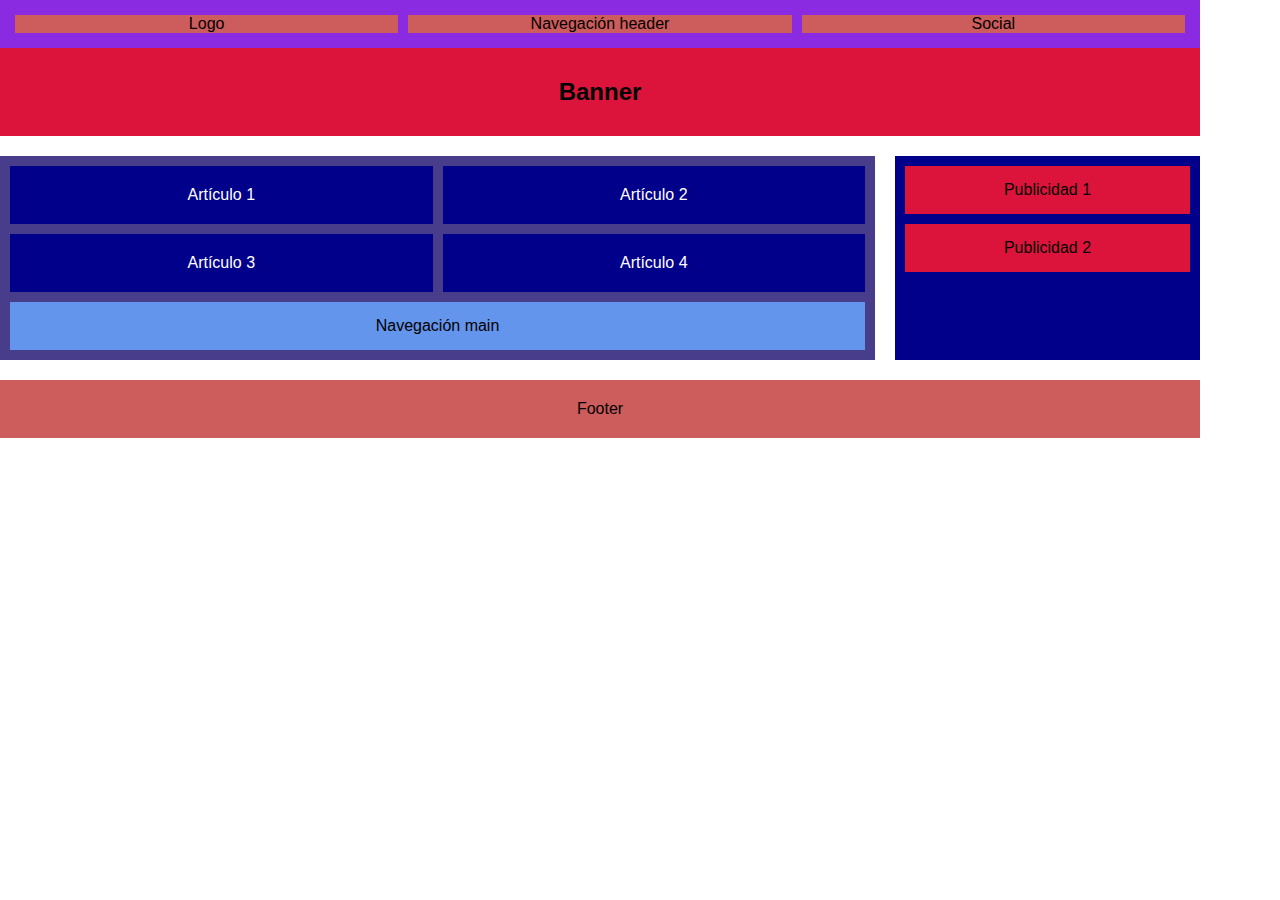
<file: Nivel I/Exercici 1, 2 i 3/index.html>
<!DOCTYPE html>
<html lang="en">
<head>
    <meta charset="UTF-8">
    <meta name="viewport" content="width=device-width, initial-scale=1.0">
    <title>Document</title>
    <link rel="stylesheet" href="style.css">
</head>
<body>
    <header>
    <div class="logo">Logo</div>
    <nav class="nav">Navegación header</nav>
    <div class="social">Social</div>
  </header>

  <div class="banner">Banner</div>

  <main>
    <section>
      <article class="article">Artículo 1</article>
      <article class="article">Artículo 2</article>
      <article class="article">Artículo 3</article>
      <article class="article">Artículo 4</article>
      <div class="navegacion">Navegación main</div>
    </section>

    <aside>
      <div class="publicidad">Publicidad 1</div>
      <div class="publicidad">Publicidad 2</div>
    </aside>
  </main>

  <footer class="footer">Footer</footer>
</body>
</html>
</file>
<file: Nivel I/Exercici 1, 2 i 3/style.css>
body{
    max-width: 1200px;
    margin: 0;
    font-family: Arial, sans-serif;
}

header{
    display: flex;
    justify-content: space-between;
    align-items: center;
    padding: 10px;
    background-color: blueviolet;
}
header .logo,
header .nav,
header .social {

    flex: 1;
    margin: 5px;
    text-align: center;
    background-color:indianred;
}

.banner{
    background-color:crimson;
    padding: 30px;
    text-align: center;
    font-size: 1.5em;
    font-weight: bold;
}

main{
    display: flex;
    gap: 20px;
    margin: 20px 0;
}

section{
    flex: 3;
    display: grid;
    grid-template-columns: repeat(2, 1fr);
    gap: 10px;
    background-color:darkslateblue;
    padding: 10px;
}

aside{
    flex: 1;
    background-color:darkblue;
    padding: 10px;
}

.article{
    background-color:darkblue;
    padding: 20px;
    color: white;
    text-align: center;
}

.navegacion{
    grid-column: 1 / span 2;
    background-color:cornflowerblue;
    padding: 15px;
    text-align: center;
}

.publicidad{
    background-color: crimson;
    margin-bottom: 10px;
    padding: 15px;
    text-align: center;
}

.footer{
    background-color:indianred;
    padding: 20px;
    text-align: center;
}

/* VERSIÓN RESPONSIVE TABLET*/

@media screen and (max-width: 1023px) and (min-width: 768px){
    
    header{
        flex-direction: column;
        align-items: stretch;
    }

    main{
        flex-direction: column;
    }

    section{
        grid-template-columns: repeat(2 / 1fr);
    }

    aside{
        order: 2;
    }
}

/* VERSIÓN RESPOSIVE MÓVIL*/

@media screen and (max-width: 767px) {
    
    header{
        flex-direction: column;
        align-items: stretch;
    }

    main{
        flex-direction:column;
    }

    section{
        grid-template-columns: repeat(1 / 1fr);
    }

    aside{
        order: 2;
    }
}
</file>
